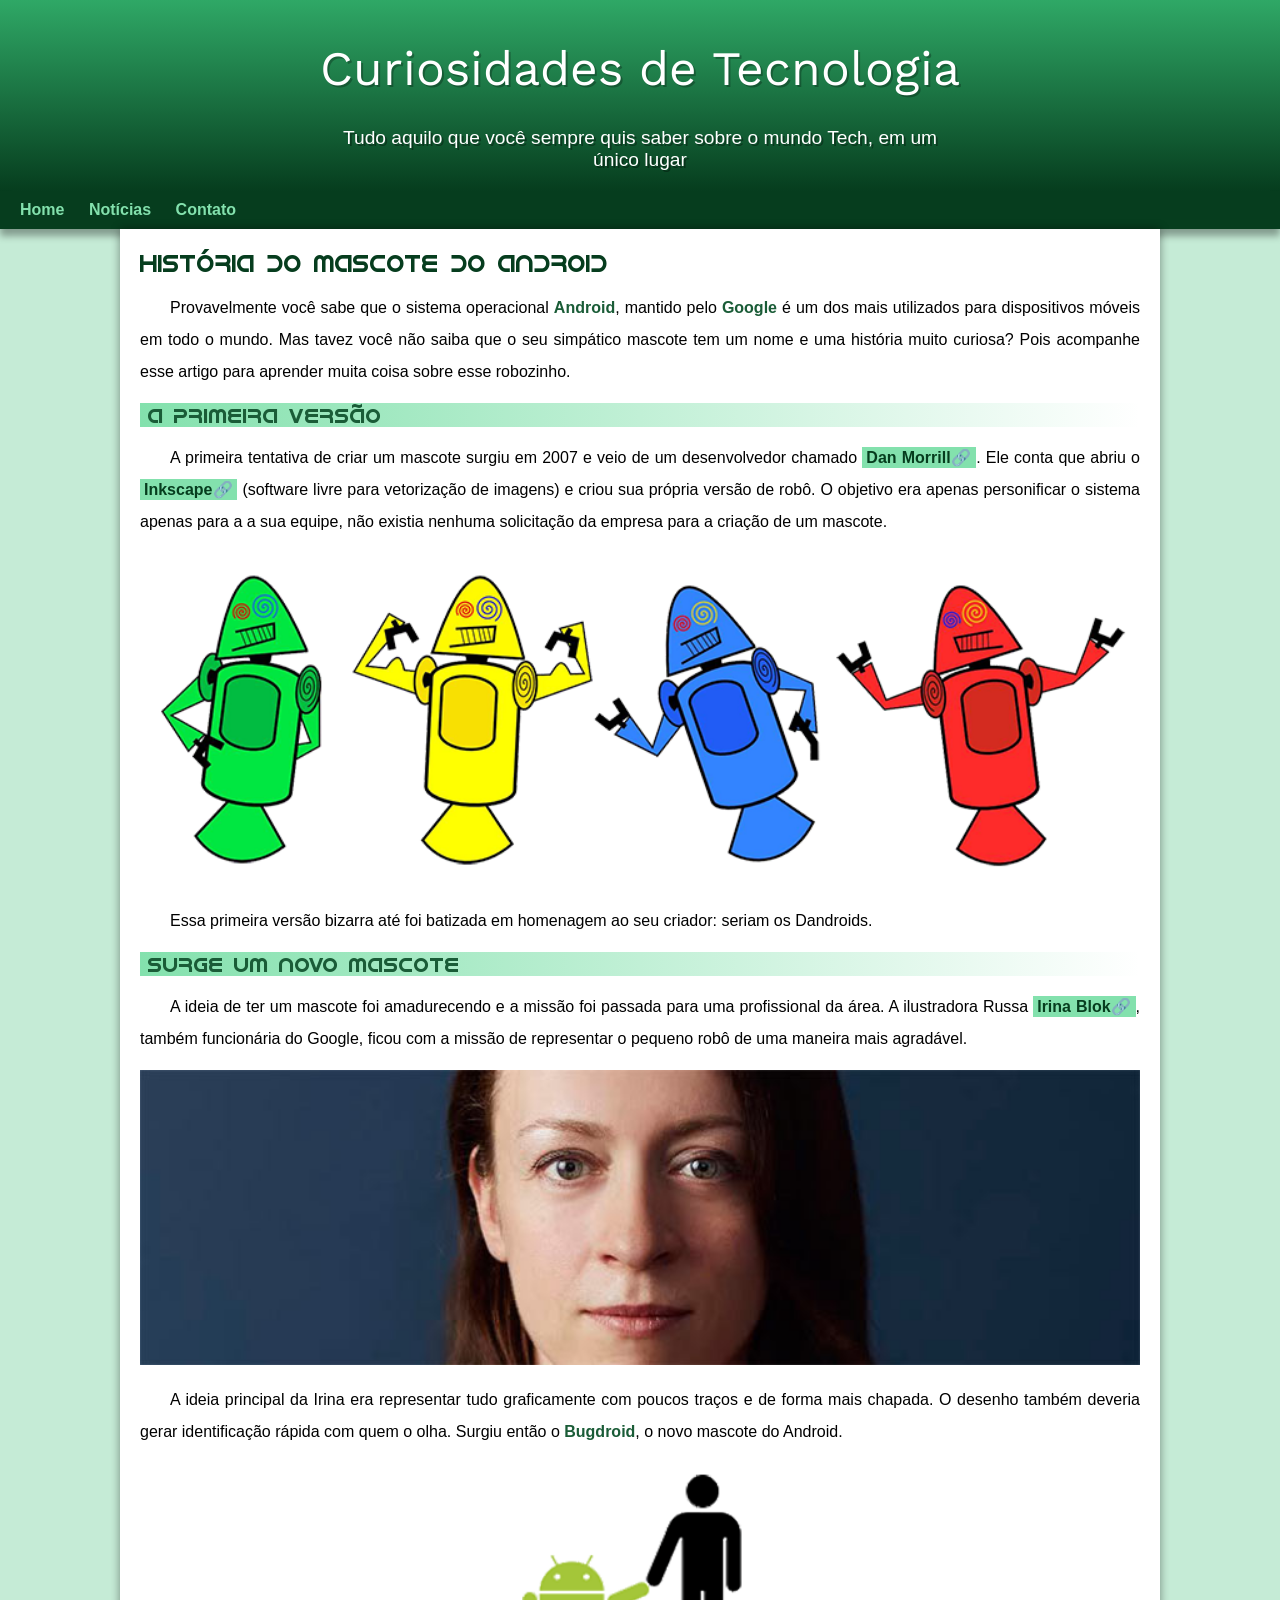
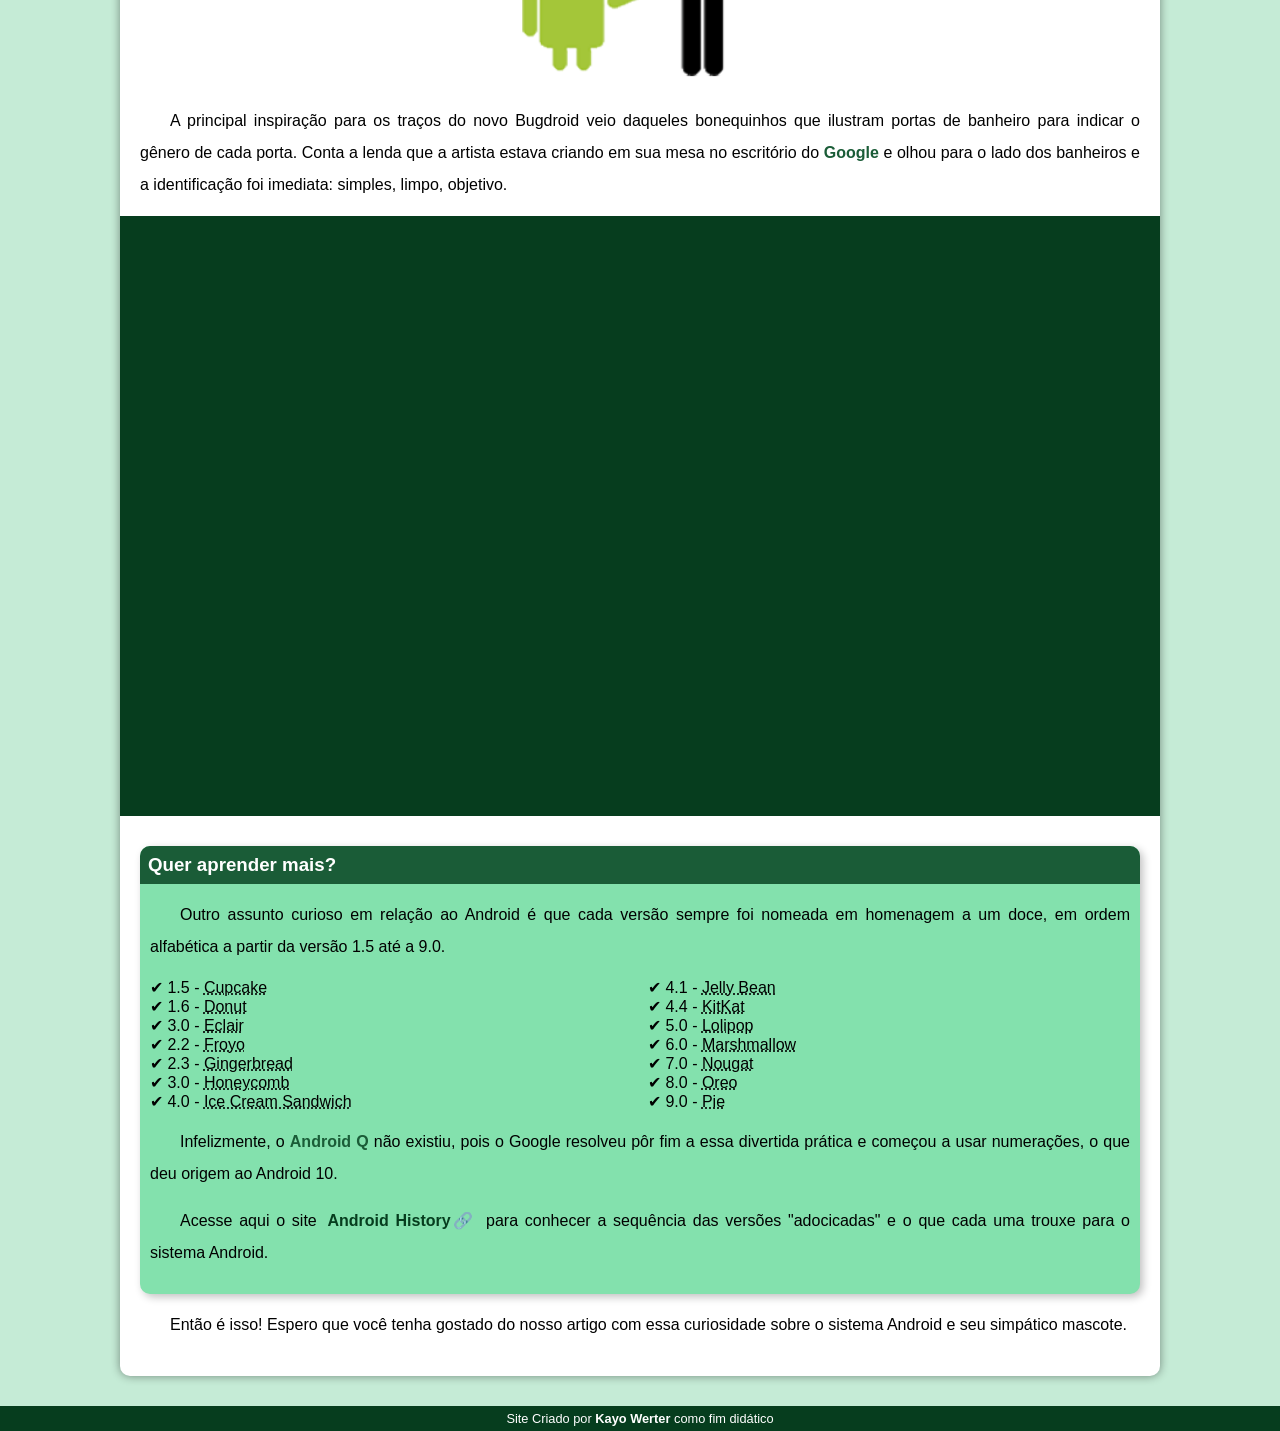
<file: index.html>
<!DOCTYPE html>
<html lang="pt-br">
<head>
    <meta charset="UTF-8">
    <meta http-equiv="X-UA-Compatible" content="IE=edge">
    <meta name="viewport" content="width=device-width, initial-scale=1.0">
    <title>Como surgiu o mascote do android?</title>
    <link rel="shortcut icon" href="imagens/favicon.ico" type="image/x-icon">
    <link rel="stylesheet" href="estilo/style.css">
</head>
<body>
    <header>
        <h1>Curiosidades de Tecnologia</h1>
        <p>Tudo aquilo que você sempre quis saber sobre o mundo Tech, em um único lugar</p>
    </header>
    <nav>
        <a href="#">Home</a>
        <a href="#">Notícias</a>
        <a href="#">Contato</a>
    </nav>
    <main>
        <article>
            <h1>História do Mascote do Android</h1>

            <p>Provavelmente você sabe que o sistema operacional <strong>Android</strong>, mantido pelo <strong>Google</strong> é um dos mais utilizados para dispositivos móveis em todo o mundo. Mas tavez você não saiba que o seu simpático mascote tem um nome e uma história muito curiosa? Pois acompanhe esse artigo para aprender muita coisa sobre esse robozinho.</p>

            <h2>A primeira versão</h2>

            <p>A primeira tentativa de criar um mascote surgiu em 2007 e veio de um desenvolvedor chamado <a href="https://androidcommunity.com/dan-morrill-shows-us-the-android-mascot-that-almost-was-20130103/" target="_blank" class="externo">Dan Morrill</a>. Ele conta que abriu o <a href="https://inkscape.org/" target="_blank" class="externo">Inkscape</a> (software livre para vetorização de imagens) e criou sua própria versão de robô. O objetivo era apenas personificar o sistema apenas para a a sua equipe, não existia nenhuma solicitação da empresa para a criação de um mascote.</p>
            <picture>
                <source media="(max-width: 670px)" srcset="imagens/dan-droids-pq.png">
                <img src="imagens/dan-droids.png" alt="Primeiro mascote do Android"></picture>
            <p>
                Essa primeira versão bizarra até foi batizada em homenagem ao seu criador: seriam os Dandroids.
            </p>
                
            <h2>Surge um novo mascote</h2>
            
            <p>A ideia de ter um mascote foi amadurecendo e a missão foi passada para uma profissional da área. A ilustradora Russa <a href="https://www.irinablok.com/" target="_blank" class="externo">Irina Blok</a>, também funcionária do Google, ficou com a missão de representar o pequeno robô de uma maneira mais agradável.</p>
            <picture>
                <source media="(max-width: 670px)" srcset="imagens/irina-blok-pq.jpg">
                <img src="imagens/irina-blok.jpg" alt="Irina Block, criadora do Bugdroid">
            </picture>
            <p>A ideia principal da Irina era representar tudo graficamente com poucos traços e de forma mais chapada. O desenho também deveria gerar identificação rápida com quem o olha. Surgiu então o <strong>Bugdroid</strong>, o novo mascote do Android.</p>
            <img src="imagens/bugdroid.png" class ="pequena" alt="Bugdroid">
            <p>A principal inspiração para os traços do novo Bugdroid veio daqueles bonequinhos que ilustram portas de banheiro para indicar o gênero de cada porta. Conta a lenda que a artista estava criando em sua mesa no escritório do <strong>Google</strong> e olhou para o lado dos banheiros e a identificação foi imediata: simples, limpo, objetivo.</p>
            <div class="video">
                <iframe width="560" height="315" src="https://www.youtube.com/embed/l2UDgpLz20M" title="YouTube video player" frameborder="0" allow="accelerometer; autoplay; clipboard-write; encrypted-media; gyroscope; picture-in-picture" allowfullscreen></iframe>
            </div>
            <aside>
                <h3>Quer aprender mais?</h3>

                <p>Outro assunto curioso em relação ao Android é que cada versão sempre foi nomeada em homenagem a um doce, em ordem alfabética a partir da versão 1.5 até a 9.0.</p>

                <ul>
                    <li>
                        1.5 - <abbr title="Bolo de Copo">Cupcake</abbr>
                    </li>
                    <li>
                        1.6 - <abbr title="Rosquinha">Donut</abbr>
                    </li>
                    <li>
                        3.0 - <abbr title="Bomba">Eclair</abbr>
                    </li>
                    <li>
                        2.2 - <abbr title="Iogurte Congelado">Froyo</abbr>
                    </li>
                    <li>
                        2.3 - <abbr title="Biscoito de Gengibre">Gingerbread</abbr>
                    </li>
                    <li>
                        3.0 - <abbr title="Favo de Mel">Honeycomb</abbr>
                    </li>
                    <li>
                        4.0 - <abbr title="Sanduíchce de Sorvete">Ice Cream Sandwich</abbr>
                    </li>
                    <li>
                        4.1 - <abbr title="Jujuba">Jelly Bean</abbr>
                    </li>
                    <li>
                        4.4 - <abbr title="KitKat">KitKat</abbr>
                    </li>
                    <li>
                        5.0 - <abbr title="Pirulito">Lolipop</abbr>
                    </li>
                        <li>
                    </abbr>
                        6.0 - <abbr title="Marshmallow">Marshmallow</abbr>
                    </li>
                    <li>
                        7.0 - <abbr title="Torrone">Nougat</abbr>
                    </li>
                    <li>
                        8.0 - <abbr title="Oreo">Oreo</abbr>
                    </li>
                    <li>
                        9.0 - <abbr title="Torta">Pie</abbr>
                    </li>
                </ul>

                <p>Infelizmente, o <strong>Android Q</strong> não existiu, pois o Google resolveu pôr fim a essa divertida prática e começou a usar numerações, o que deu origem ao Android 10.</p>

                <p>Acesse aqui o site <a href="https://www.android.com/intl/en_uk/history/" target="_blank" class="externo">Android History</a> para conhecer a sequência das versões "adocicadas" e o que cada uma trouxe para o sistema Android.</p>
            </aside>
            
            <p>Então é isso! Espero que você tenha gostado do nosso artigo com essa curiosidade sobre o sistema Android e seu simpático mascote.</p>
        </article>
    </main>
    <footer>
        <p>Site Criado por <a href="https://github.com/Kayo-Werter" target="_blank">Kayo Werter</a> como fim didático</p>
    </footer>
</body>
</html>
</file>
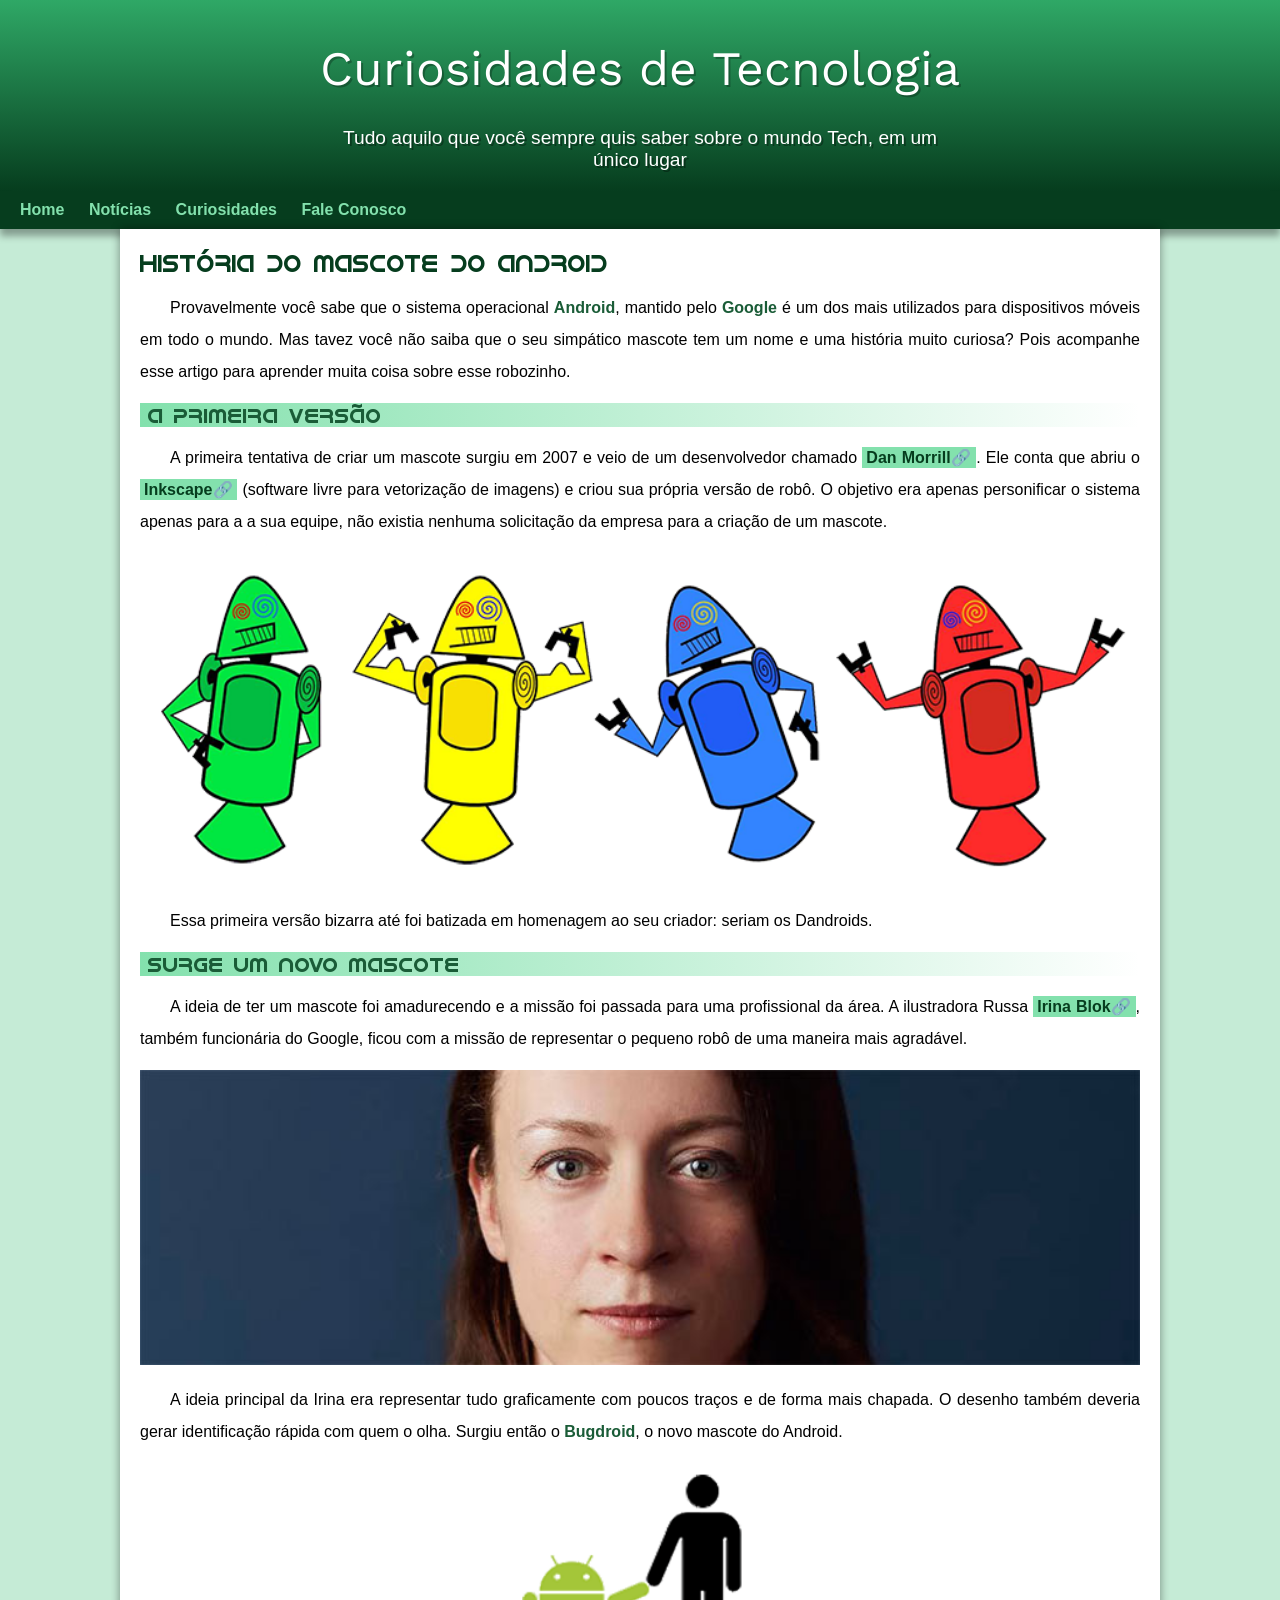
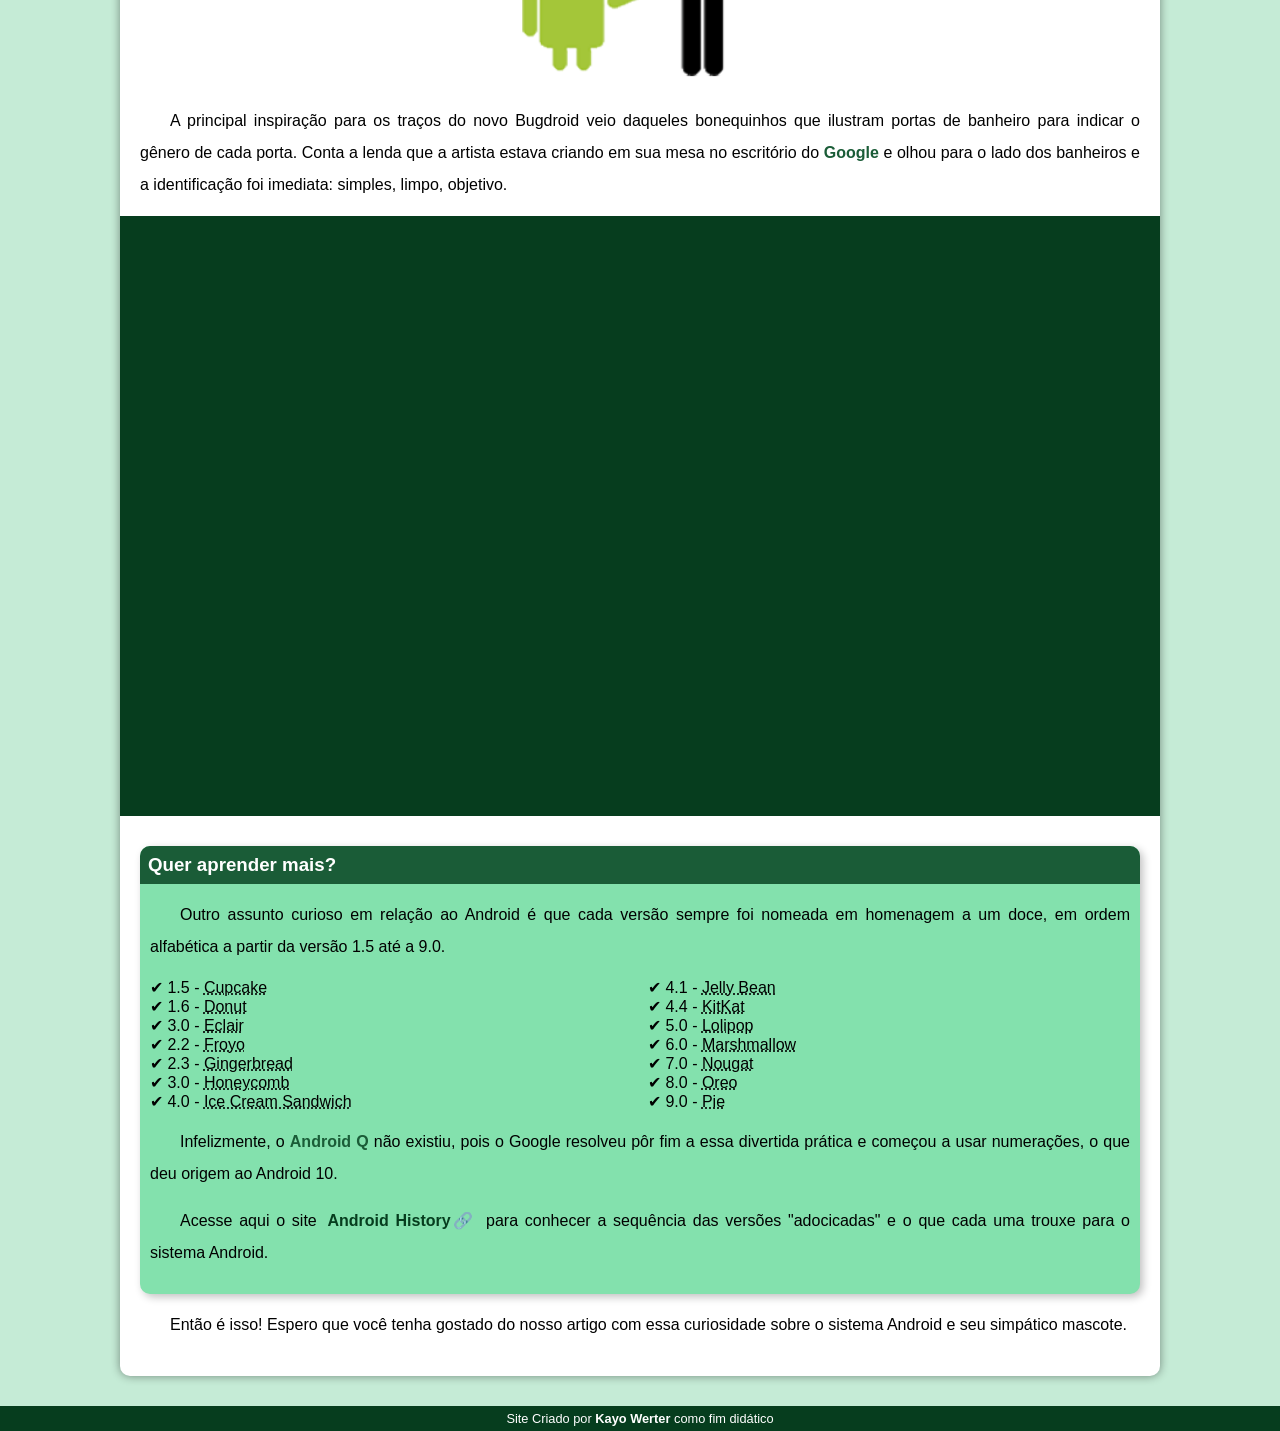
<file: index.html.html>
<!DOCTYPE html>
<html lang="pt-br">
<head>
    <meta charset="UTF-8">
    <meta http-equiv="X-UA-Compatible" content="IE=edge">
    <meta name="viewport" content="width=device-width, initial-scale=1.0">
    <title>Como surgiu o mascote do android?</title>
    <link rel="shortcut icon" href="imagens/favicon.ico" type="image/x-icon">
    <link rel="stylesheet" href="estilo/style.css">
</head>
<body>
    <header>
        <h1>Curiosidades de Tecnologia</h1>
        <p>Tudo aquilo que você sempre quis saber sobre o mundo Tech, em um único lugar</p>
    </header>
    <nav>
        <a href="#">Home</a>
        <a href="#">Notícias</a>
        <a href="#">Curiosidades</a>
        <a href="#">Fale Conosco</a>
    </nav>
    <main>
        <article>
            <h1>História do Mascote do Android</h1>

            <p>Provavelmente você sabe que o sistema operacional <strong>Android</strong>, mantido pelo <strong>Google</strong> é um dos mais utilizados para dispositivos móveis em todo o mundo. Mas tavez você não saiba que o seu simpático mascote tem um nome e uma história muito curiosa? Pois acompanhe esse artigo para aprender muita coisa sobre esse robozinho.</p>

            <h2>A primeira versão</h2>

            <p>A primeira tentativa de criar um mascote surgiu em 2007 e veio de um desenvolvedor chamado <a href="https://androidcommunity.com/dan-morrill-shows-us-the-android-mascot-that-almost-was-20130103/" target="_blank" class="externo">Dan Morrill</a>. Ele conta que abriu o <a href="https://inkscape.org/" target="_blank" class="externo">Inkscape</a> (software livre para vetorização de imagens) e criou sua própria versão de robô. O objetivo era apenas personificar o sistema apenas para a a sua equipe, não existia nenhuma solicitação da empresa para a criação de um mascote.</p>
            <picture>
                <source media="(max-width: 670px)" srcset="imagens/dan-droids-pq.png">
                <img src="imagens/dan-droids.png" alt="Primeiro mascote do Android"></picture>
            <p>
                Essa primeira versão bizarra até foi batizada em homenagem ao seu criador: seriam os Dandroids.
            </p>
                
            <h2>Surge um novo mascote</h2>
            
            <p>A ideia de ter um mascote foi amadurecendo e a missão foi passada para uma profissional da área. A ilustradora Russa <a href="https://www.irinablok.com/" target="_blank" class="externo">Irina Blok</a>, também funcionária do Google, ficou com a missão de representar o pequeno robô de uma maneira mais agradável.</p>
            <picture>
                <source media="(max-width: 670px)" srcset="imagens/irina-blok-pq.jpg">
                <img src="imagens/irina-blok.jpg" alt="Irina Block, criadora do Bugdroid">
            </picture>
            <p>A ideia principal da Irina era representar tudo graficamente com poucos traços e de forma mais chapada. O desenho também deveria gerar identificação rápida com quem o olha. Surgiu então o <strong>Bugdroid</strong>, o novo mascote do Android.</p>
            <img src="imagens/bugdroid.png" class ="pequena" alt="Bugdroid">
            <p>A principal inspiração para os traços do novo Bugdroid veio daqueles bonequinhos que ilustram portas de banheiro para indicar o gênero de cada porta. Conta a lenda que a artista estava criando em sua mesa no escritório do <strong>Google</strong> e olhou para o lado dos banheiros e a identificação foi imediata: simples, limpo, objetivo.</p>
            <div class="video">
                <iframe width="560" height="315" src="https://www.youtube.com/embed/l2UDgpLz20M" title="YouTube video player" frameborder="0" allow="accelerometer; autoplay; clipboard-write; encrypted-media; gyroscope; picture-in-picture" allowfullscreen></iframe>
            </div>
            <aside>
                <h3>Quer aprender mais?</h3>

                <p>Outro assunto curioso em relação ao Android é que cada versão sempre foi nomeada em homenagem a um doce, em ordem alfabética a partir da versão 1.5 até a 9.0.</p>

                <ul>
                    <li>
                        1.5 - <abbr title="Bolo de Copo">Cupcake</abbr>
                    </li>
                    <li>
                        1.6 - <abbr title="Rosquinha">Donut</abbr>
                    </li>
                    <li>
                        3.0 - <abbr title="Bomba">Eclair</abbr>
                    </li>
                    <li>
                        2.2 - <abbr title="Iogurte Congelado">Froyo</abbr>
                    </li>
                    <li>
                        2.3 - <abbr title="Biscoito de Gengibre">Gingerbread</abbr>
                    </li>
                    <li>
                        3.0 - <abbr title="Favo de Mel">Honeycomb</abbr>
                    </li>
                    <li>
                        4.0 - <abbr title="Sanduíchce de Sorvete">Ice Cream Sandwich</abbr>
                    </li>
                    <li>
                        4.1 - <abbr title="Jujuba">Jelly Bean</abbr>
                    </li>
                    <li>
                        4.4 - <abbr title="KitKat">KitKat</abbr>
                    </li>
                    <li>
                        5.0 - <abbr title="Pirulito">Lolipop</abbr>
                    </li>
                        <li>
                    </abbr>
                        6.0 - <abbr title="Marshmallow">Marshmallow</abbr>
                    </li>
                    <li>
                        7.0 - <abbr title="Torrone">Nougat</abbr>
                    </li>
                    <li>
                        8.0 - <abbr title="Oreo">Oreo</abbr>
                    </li>
                    <li>
                        9.0 - <abbr title="Torta">Pie</abbr>
                    </li>
                </ul>

                <p>Infelizmente, o <strong>Android Q</strong> não existiu, pois o Google resolveu pôr fim a essa divertida prática e começou a usar numerações, o que deu origem ao Android 10.</p>

                <p>Acesse aqui o site <a href="https://www.android.com/intl/en_uk/history/" target="_blank" class="externo">Android History</a> para conhecer a sequência das versões "adocicadas" e o que cada uma trouxe para o sistema Android.</p>
            </aside>
            
            <p>Então é isso! Espero que você tenha gostado do nosso artigo com essa curiosidade sobre o sistema Android e seu simpático mascote.</p>
        </article>
    </main>
    <footer>
        <p>Site Criado por <a href="https://github.com/Kayo-Werter" target="_blank">Kayo Werter</a> como fim didático</p>
    </footer>
</body>
</html>
</file>
<file: estilo/style.css>
@charset "UTF-8";

@import url('https://fonts.googleapis.com/css2?family=Work+Sans:ital,wght@0,100;0,200;0,300;0,400;0,500;0,600;0,700;0,800;0,900;1,100;1,200;1,300;1,400;1,500;1,600;1,700;1,800;1,900&display=swap');

@font-face {
    font-family: 'Android';
    src: url('../fontes/idroid.otf') format('opentype');
    font-weight: normal;
}

:root {
    --cor0:#c5ebd6;
    --cor1:#83e1ad;
    --cor2:#3ddc84;
    --cor3:#2fa866;
    --cor4:#1a5c37;
    --cor5:#063d1e;

    --fonte-padrao: Arial, Verdana, Helvetica, sans-serif;
    --fonte-destaque: 'Work Sans', sans-serif;
    --fonte-android: 'Android', 'cursive';

}

* {
    margin: 0px;
    padding: 0px;
}

body {
    background-color: var(--cor0);
    font-family: var(--fonte-padrao);
}

a.externo::after {
    content: '\1f517';
}

header {
    background-image: linear-gradient(to bottom, var(--cor3), var(--cor5));
    min-height: 150px;
    text-align: center;
    padding-top: 40px;
}



header > h1 {
    color: white;
    font-family: var(--fonte-destaque);
    font-size: 3em;
    font-weight: normal;
    margin-bottom: 30px;
    text-shadow: 2px 2px 0px rgba(0, 0, 0, 0.267);
}

header > p {
    font-family: var(--fonte-padrao);
    font-size: 1.2em;
    color: white;
    max-width: 600px;
    padding-right: 10px;
    padding-left: 10px;
    margin: auto;
    padding-bottom: 20px;
    text-shadow: 2px 2px 0px rgba(0, 0, 0, 0.341);
}

nav {
    background-color: var(--cor5);
    padding: 10px;
    box-shadow: 0px 7px 7px rgba(0, 0, 0, 0.338);
}

nav > a {
    color: var(--cor1);
    padding: 10px;
    border-radius: 5px;
    text-decoration: none;
    font-weight: bold;
    transition-duration: 0.5s;
}

nav > a:hover {
    background-color: var(--cor3);
    color: var(--cor5);
}

main {
    min-width: 300px;
    max-width: 1000px;
    margin: auto;
    margin-bottom: 30px;
    padding: 20px;
    background-color: white;
    box-shadow: 0px 0px 10px rgba(0, 0, 0, 0.422);
    border-bottom-left-radius: 10px;
    border-bottom-right-radius: 10px;
}

main p {
    margin: 15px 0px;
    text-align: justify;
    text-indent: 30px;
    font-size: 1em;
    line-height: 2em;
}

main strong {
    color: var(--cor4);
    font-weight: bold;
}

main a {
    text-decoration: none;
    font-weight: bold;
    color: var(--cor5);
    background-color: var(--cor1);
    padding: 2px 4px;
}

main a:hover {
    text-decoration: underline;
    color: var(--cor4)
}

main h1 {
    color: var(--cor5);
    font-family: var(--fonte-android);
    font-weight: normal;
    font-size: 1.8;
}

main h2 {
    font-family: var(--fonte-android);
    color: var(--cor4);
    font-size: 1.3em;
    font-weight: normal;
    background-image: linear-gradient(to right, var(--cor1), transparent);
    text-indent: 8px;
}

main img {
    width: 100%;
}

main img.pequena {
    max-width: 350px;
    display: block;
    margin: auto;
}

div.video {
    background-color: var(--cor5);
    margin: 0px -20px 30px -20px;
    padding: 20px;
    padding-bottom: 58%;
    position: relative;
}

div.video > iframe {
    position: absolute;
    top: 5%;
    left: 5%;
    width: 90%;
    height: 90%;
}

aside {
    background-color: var(--cor1);
    padding: 10px;
    border-radius: 10px;
    box-shadow: 3px 3px 8px rgba(0, 0, 0, 0.249);
}

aside > h3 {
    background-color: var(--cor4);
    color: white;
    padding: 8px;
    margin: -10px -10px 0px -10px;
    border-radius: 10px 10px 0px 0px;
}

aside > ul {
    list-style-type: '\2714';
    list-style-position: inside;
    columns: 2;
}

footer {
    background-color: var(--cor5);
    color: white;
    text-align: center;
    font-size: 0.8em;
    padding: 5px;
}

footer a {
    color: white;
    font-weight: bolder;
    text-decoration: none;
}

footer a:hover {
    text-decoration: underline;
    color: var(--cor1);
}
</file>
